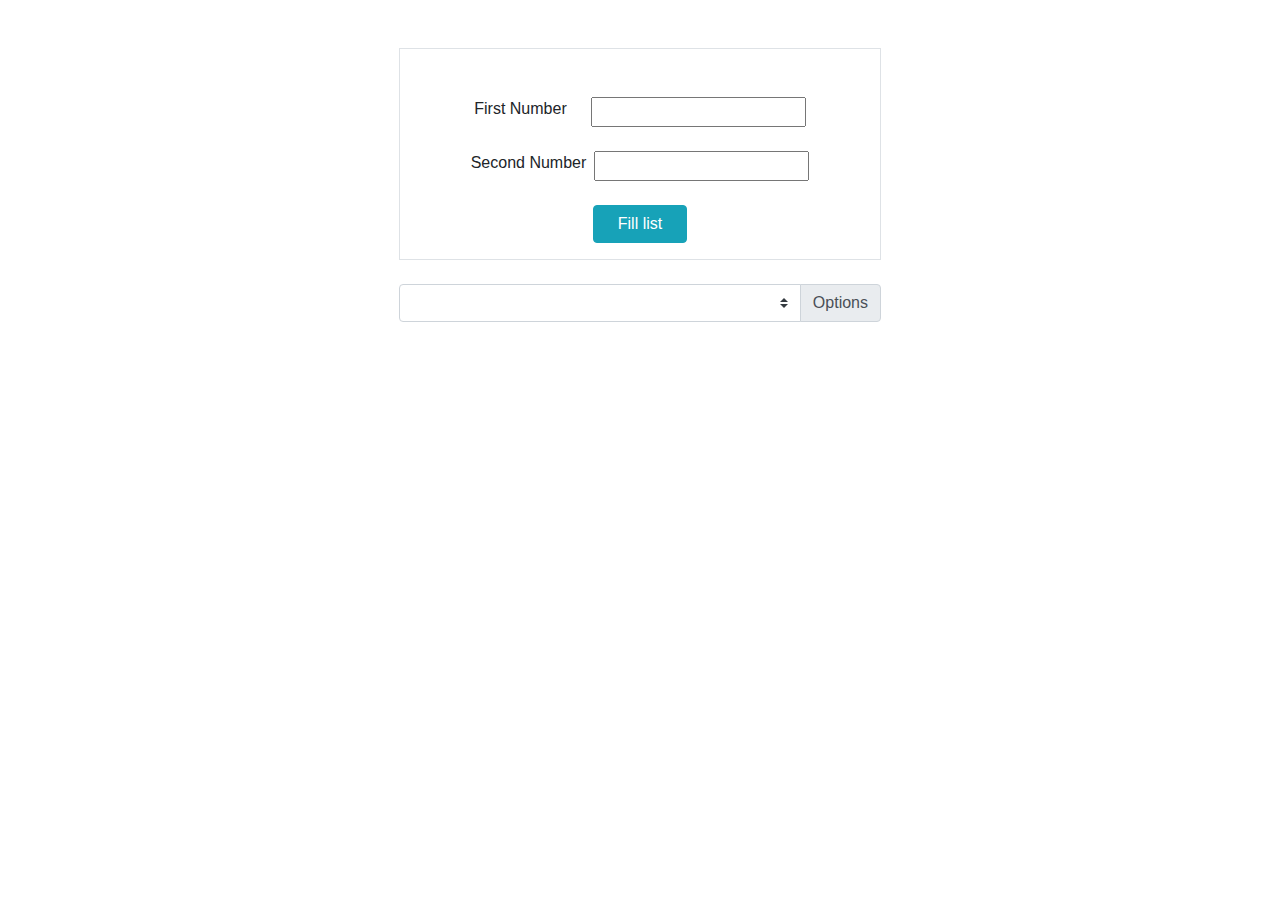
<file: Dom/index.html>
<!DOCTYPE html>
<html lang="en">

<head>
    <meta charset="UTF-8">
    <meta name="viewport" content="width=device-width, initial-scale=1.0">
    <meta http-equiv="X-UA-Compatible" content="ie=edge">
    <title>Document</title>
    <link href="https://stackpath.bootstrapcdn.com/bootstrap/4.3.1/css/bootstrap.min.css" rel="stylesheet" integrity="sha384-ggOyR0iXCbMQv3Xipma34MD+dH/1fQ784/j6cY/iJTQUOhcWr7x9JvoRxT2MZw1T" crossorigin="anonymous">
</head>

<body>
<div class="container text-center " style="width: 40%">
   
        <div class="border mt-5" >
            <div class="row mt-5 d-flex justify-content-center ">
                <span class="mr-4">First Number</span><input id="FirstN" type="text">
            </div>
            <div class=" row mt-4 d-flex justify-content-center">
                <span class="mr-2">Second Number</span><input id="SecondN" type="text">
            </div>
            <div class="row d-flex justify-content-center mb-3">
                <button id="btnFill" class="btn btn-info mt-4 pr-4 pl-4"> Fill list </button>
            </div>
        
        </div>
        <div   class="input-group mb-3 mt-4  d-flex justify-content-center" >
                <select class="custom-select" id="SelectInput">
                </select>
                <div class="input-group-append">
                  <label class="input-group-text" for="SelectInput">Options</label>
                </div>
            </div>
</div>
<script src="jquery.js"></script>
<script src="index.js"></script>
</body>
</html>
</file>
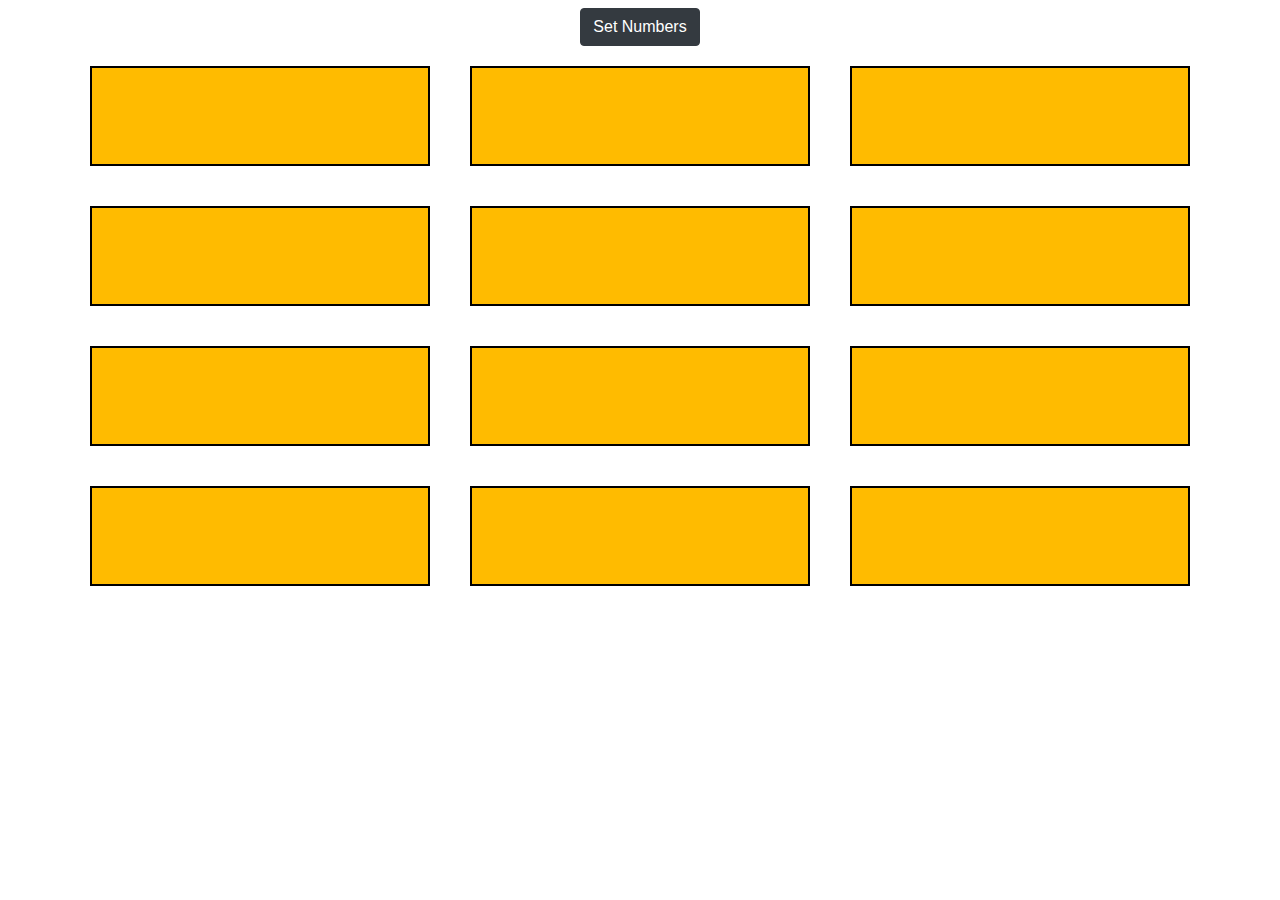
<file: Each/index.html>
<!DOCTYPE html>
<html lang="en">

<head>
    <meta charset="UTF-8">
    <meta name="viewport" content="width=device-width, initial-scale=1.0">
    <meta http-equiv="X-UA-Compatible" content="ie=edge">
    <title>Each</title>
    <link rel="stylesheet" href="main.css" >
    <link href="https://stackpath.bootstrapcdn.com/bootstrap/4.3.1/css/bootstrap.min.css" rel="stylesheet" integrity="sha384-ggOyR0iXCbMQv3Xipma34MD+dH/1fQ784/j6cY/iJTQUOhcWr7x9JvoRxT2MZw1T" crossorigin="anonymous">
</head>

<body>
    <div class="text-center mt-2">
        <button class="btn btn-dark" id="btn"> Set Numbers </button>
    </div>
    <div class="container" >
        <div class="row">
            <div class="divSize">
            <div class="boxing size red d-flex justify-content-center  pt-4">

            </div>
            </div>
           <div class="divSize">
            <div class="boxing size red d-flex justify-content-center  pt-4">

            </div>
            </div>
              <div class="divSize">
            <div class="boxing size red d-flex justify-content-center  pt-4">

            </div>
            </div>
        </div>
   <div class="row">
            <div class="divSize">
            <div class="boxing size red d-flex justify-content-center  pt-4">

            </div>
            </div>
           <div class="divSize">
            <div class="boxing size red d-flex justify-content-center  pt-4">

            </div>
            </div>
              <div class="divSize">
            <div class="boxing size red d-flex justify-content-center  pt-4">

            </div>
            </div>
        </div>
       <div class="row">
            <div class="divSize">
            <div class="boxing size red d-flex justify-content-center  pt-4">

            </div>
            </div>
           <div class="divSize">
            <div class="boxing size red d-flex justify-content-center  pt-4">

            </div>
            </div>
              <div class="divSize">
            <div class="boxing size red d-flex justify-content-center  pt-4">

            </div>
            </div>
        </div>
       <div class="row">
            <div class="divSize">
            <div class="boxing size red d-flex justify-content-center  pt-4">

            </div>
            </div>
           <div class="divSize">
            <div class="boxing size red d-flex justify-content-center  pt-4">

            </div>
            </div>
              <div class="divSize">
            <div class="boxing size red d-flex justify-content-center  pt-4">

            </div>
            </div>
        </div>
    </div>

    <script src="jquery.js"></script>
    <script src="index.js"></script>
</body>
</html>
</file>
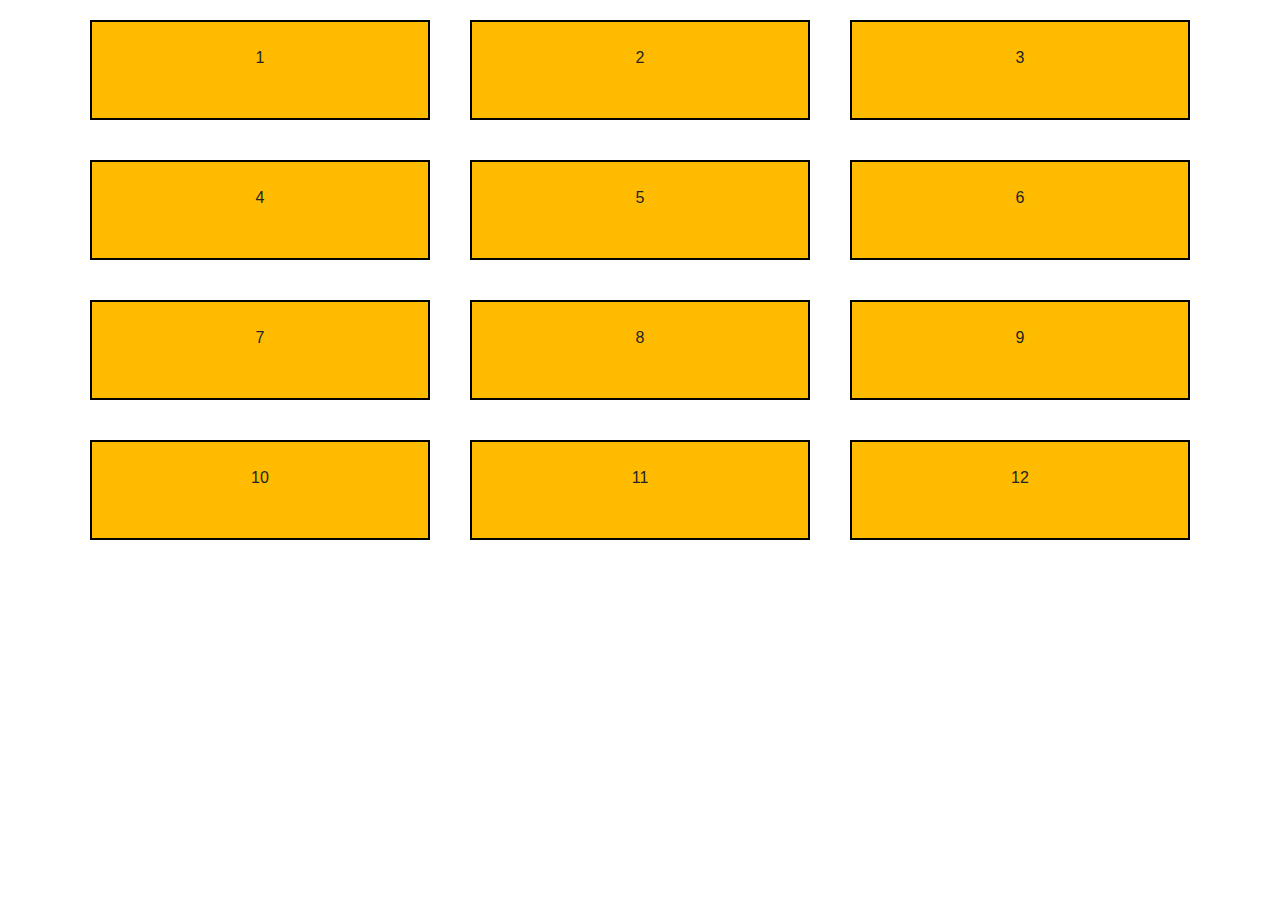
<file: Events/index.html>
<!DOCTYPE html>
<html lang="en">

<head>
    <meta charset="UTF-8">
    <meta name="viewport" content="width=device-width, initial-scale=1.0">
    <meta http-equiv="X-UA-Compatible" content="ie=edge">
    <title>Events</title>
    <link rel="stylesheet" href="main.css" >
    <link href="https://stackpath.bootstrapcdn.com/bootstrap/4.3.1/css/bootstrap.min.css" rel="stylesheet" integrity="sha384-ggOyR0iXCbMQv3Xipma34MD+dH/1fQ784/j6cY/iJTQUOhcWr7x9JvoRxT2MZw1T" crossorigin="anonymous">
</head>

<body>
 
    <div class="container" >
        <div class="row">
            <div class="divSize">
            <div class="boxing size red d-flex justify-content-center  pt-4">
                1
            </div>
            </div>
           <div class="divSize">
            <div class="boxing size red d-flex justify-content-center  pt-4">
                2
            </div>
            </div>
              <div class="divSize">
            <div class="boxing size red d-flex justify-content-center  pt-4">
                3
            </div>
            </div>
        </div>
   <div class="row">
            <div class="divSize">
            <div class="boxing size red d-flex justify-content-center  pt-4">
                4
            </div>
            </div>
           <div class="divSize">
            <div class="boxing size red d-flex justify-content-center  pt-4">
                5
            </div>
            </div>
              <div class="divSize">
            <div class="boxing size red d-flex justify-content-center  pt-4">
                6
            </div>
            </div>
        </div>
       <div class="row">
            <div class="divSize">
            <div class="boxing size red d-flex justify-content-center  pt-4">
                7
            </div>
            </div>
           <div class="divSize">
            <div class="boxing size red d-flex justify-content-center  pt-4">
                8
            </div>
            </div>
              <div class="divSize">
            <div class="boxing size red d-flex justify-content-center  pt-4">
                9
            </div>
            </div>
        </div>
       <div class="row">
            <div class="divSize">
            <div class="boxing size red d-flex justify-content-center  pt-4">
                10 
            </div>
            </div>
           <div class="divSize">
            <div class="boxing size red d-flex justify-content-center  pt-4">
                11
            </div>
            </div>
              <div class="divSize">
            <div class="boxing size red d-flex justify-content-center  pt-4">
                12
            </div>
            </div>
        </div>
    </div>

    <script src="jquery.js"></script>
    <script src="index.js"></script>
</body>
</html>
</file>
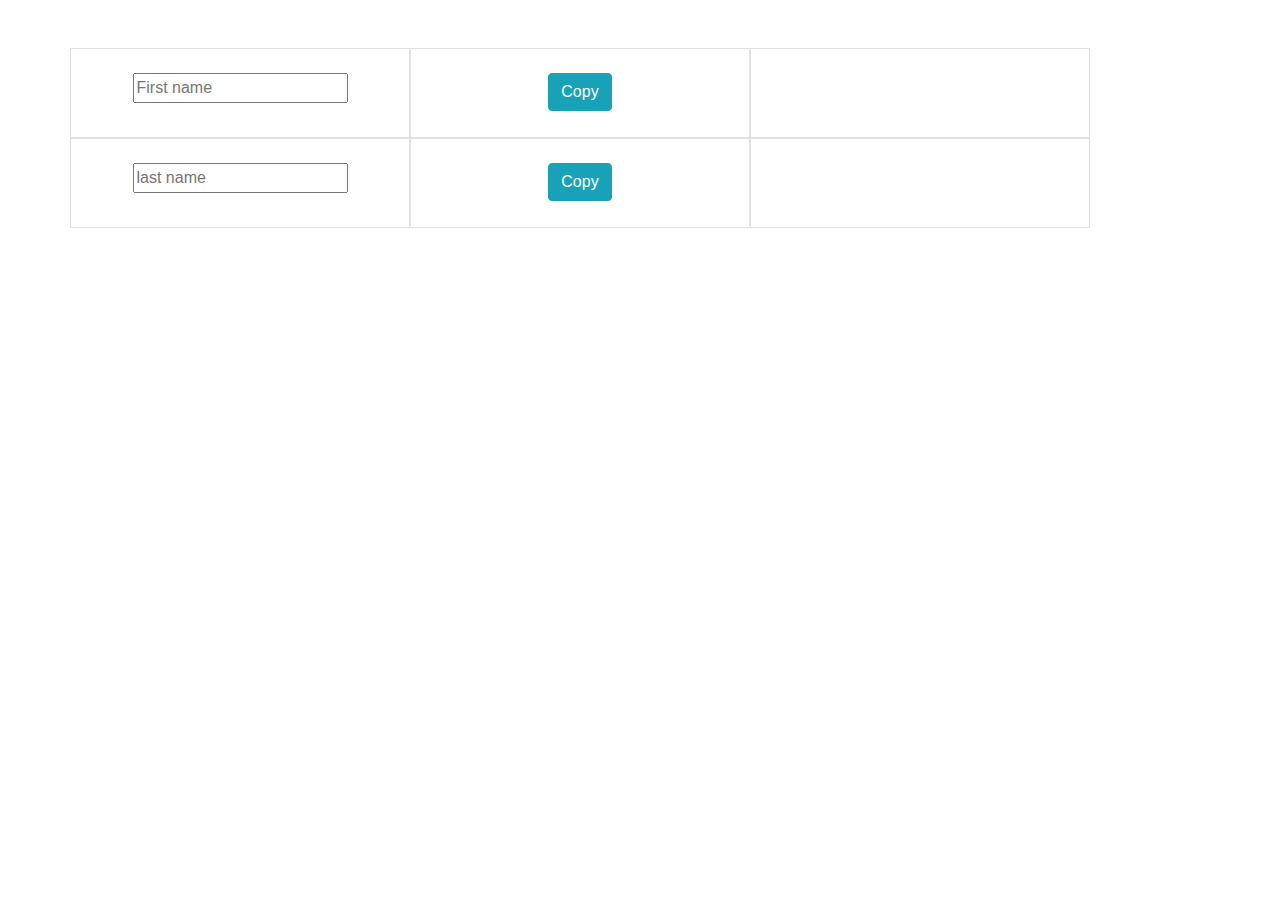
<file: functions/index.html>
<!DOCTYPE html>
<html lang="en">

<head>
    <meta charset="UTF-8">
    <meta name="viewport" content="width=device-width, initial-scale=1.0">
    <meta http-equiv="X-UA-Compatible" content="ie=edge">
    <title>Functions</title>
    <link rel="stylesheet" href="https://stackpath.bootstrapcdn.com/bootstrap/4.3.1/css/bootstrap.min.css" integrity="sha384-ggOyR0iXCbMQv3Xipma34MD+dH/1fQ784/j6cY/iJTQUOhcWr7x9JvoRxT2MZw1T" crossorigin="anonymous">
    <link rel="stylesheet" href="main.css">
</head>

<body>
    <div class="container mt-5">
        <div class="row ">
                <div class="divSize table-bordered">
                    <div class="text-center mt-4" >
                        <form id="targetName">
                        <input type="text" id="firstName" name="firstName" placeholder="First name">
                        </form>
                    </div>
                </div>
               <div class="divSize  table-bordered">
                    <div class="text-center mt-4" >
                        <button id="btnCfirstName" class="btn btn-info">Copy</button>
                    </div>
                </div>
                  <div class="divSize table-bordered">
                    <div  class="text-center mt-4" >
                        <p id="FirstNameCont"> </p>
                    </div>
                </div>
            </div>
            <div class="row ">
                    <div class="divSize table-bordered">
                        <div class="text-center mt-4">
                            <form id="targetLastName">
                            <input type="text" id="lastName" name="lastName" placeholder="last name">
                        </form>
                        </div>
                    </div>
                   <div class="divSize  table-bordered">
                        <div class="text-center mt-4">
                            <button id="btnClastName" class="btn btn-info">Copy</button>
                        </div>
                    </div>
                      <div class="divSize table-bordered">
                        <div  class="text-center mt-4"  >
                            <p id="lastNameCont"> </p>
                        </div>
                    </div>
                </div>
    </div>
    <script src="jquery.js"></script>
    <script src="index.js"></script>
</body>
</html>
</file>
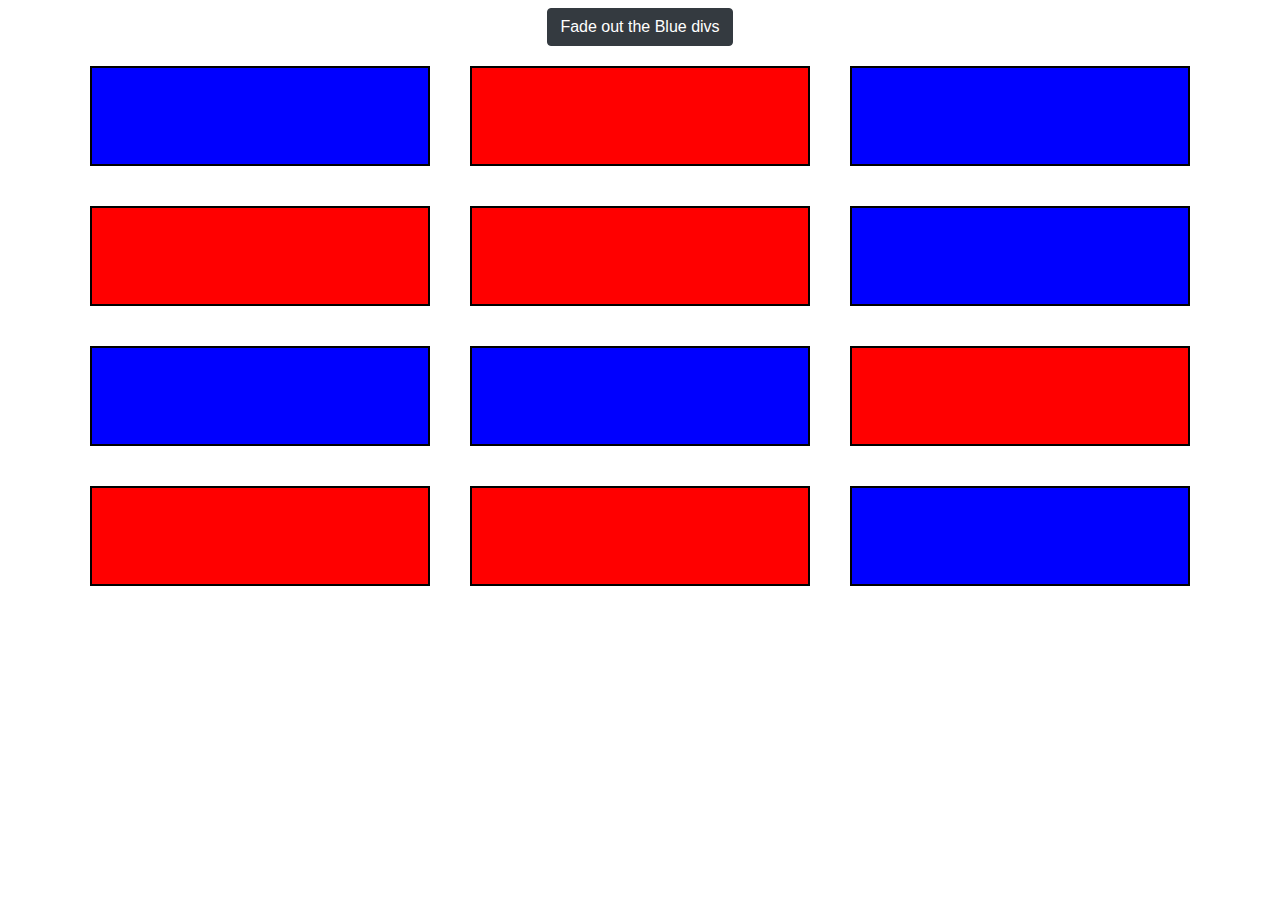
<file: selectors/index.html>
<!DOCTYPE html>
<html lang="en">

<head>
    <meta charset="UTF-8">
    <meta name="viewport" content="width=device-width, initial-scale=1.0">
    <meta http-equiv="X-UA-Compatible" content="ie=edge">
    <title>Selectors</title>
    <link rel="stylesheet" href="main.css" >
    <link href="https://stackpath.bootstrapcdn.com/bootstrap/4.3.1/css/bootstrap.min.css" rel="stylesheet" integrity="sha384-ggOyR0iXCbMQv3Xipma34MD+dH/1fQ784/j6cY/iJTQUOhcWr7x9JvoRxT2MZw1T" crossorigin="anonymous">
</head>

<body>
    <div class="text-center mt-2">
        <button class="btn btn-dark" id="btn"> Fade out the Blue divs </button>
    </div>
    <div class="container" >
        <div class="row">
            <div class="divSize">
            <div class="boxing size blue">

            </div>
            </div>
           <div class="divSize">
            <div class="boxing size red">

            </div>
            </div>
              <div class="divSize">
            <div class="boxing size blue">

            </div>
            </div>
        </div>
   <div class="row">
            <div class="divSize">
            <div class="boxing size red">

            </div>
            </div>
           <div class="divSize">
            <div class="boxing size red">

            </div>
            </div>
              <div class="divSize">
            <div class="boxing size blue">

            </div>
            </div>
        </div>
       <div class="row">
            <div class="divSize">
            <div class="boxing size blue">

            </div>
            </div>
           <div class="divSize">
            <div class="boxing size blue">

            </div>
            </div>
              <div class="divSize">
            <div class="boxing size red">

            </div>
            </div>
        </div>
       <div class="row">
            <div class="divSize">
            <div class="boxing size red">

            </div>
            </div>
           <div class="divSize">
            <div class="boxing size red">

            </div>
            </div>
              <div class="divSize">
            <div class="boxing size blue">

            </div>
            </div>
        </div>
    </div>

    <script src="jquery.js"></script>
    <script src="index.js"></script>
</body>
</html>
</file>
<file: Each/main.css>
.divSize{
    height: 100px;
    width: 340px;
    margin: 20px;

}
.size{ height: 100%;
width: 100%}
.boxing{ 
        border: solid 2px black;
     }

.red {
    background-color: rgb(255, 187, 0)
}
</file>
<file: Events/main.css>
.divSize{
    height: 100px;
    width: 340px;
    margin: 20px;

}
.size{ height: 100%;
width: 100%}
.boxing{ 
        border: solid 2px black;
     }

.red {
    background-color: rgb(255, 187, 0)
}
</file>
<file: functions/main.css>
.divSize{
    height: 90px;
    width: 340px;

}
</file>
<file: selectors/main.css>
.divSize{
    height: 100px;
    width: 340px;
    margin: 20px;

}
.size{ height: 100%;
width: 100%}
.boxing{ 
        border: solid 2px black;
     }

.red {
    background-color: red
}

.blue {
    background-color: blue
}
</file>
